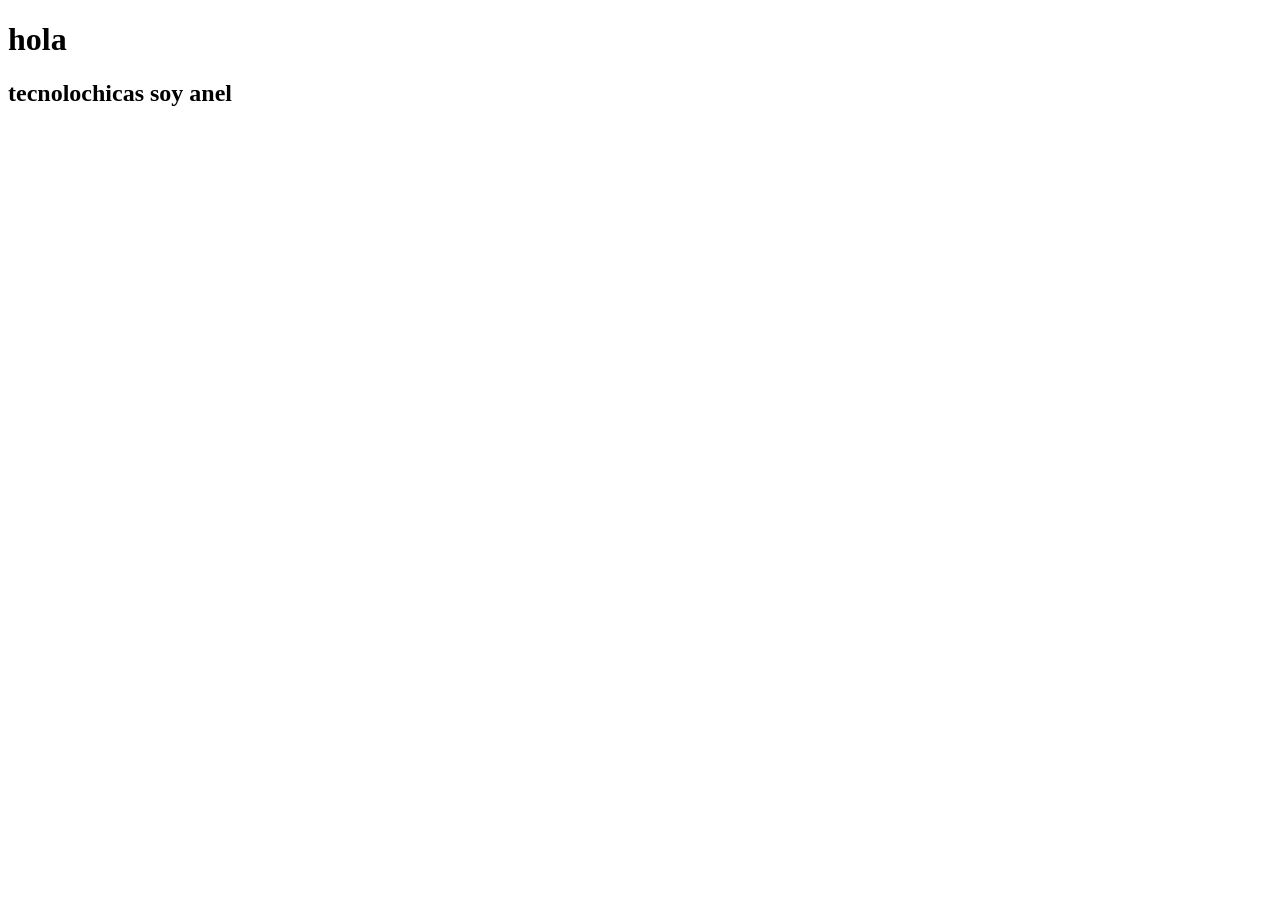
<file: app.html>
<!DOCTYPE html>
<html lang="en">
<head>
    <meta charset="UTF-8">
    <meta name="viewport" content="width=device-width, initial-scale=1.0">
    <title>Document</title>
</head>
<body>
    <div id="datos">
    </div>
   


  <script src="app.js"></script>
</body>
</html>
</file>
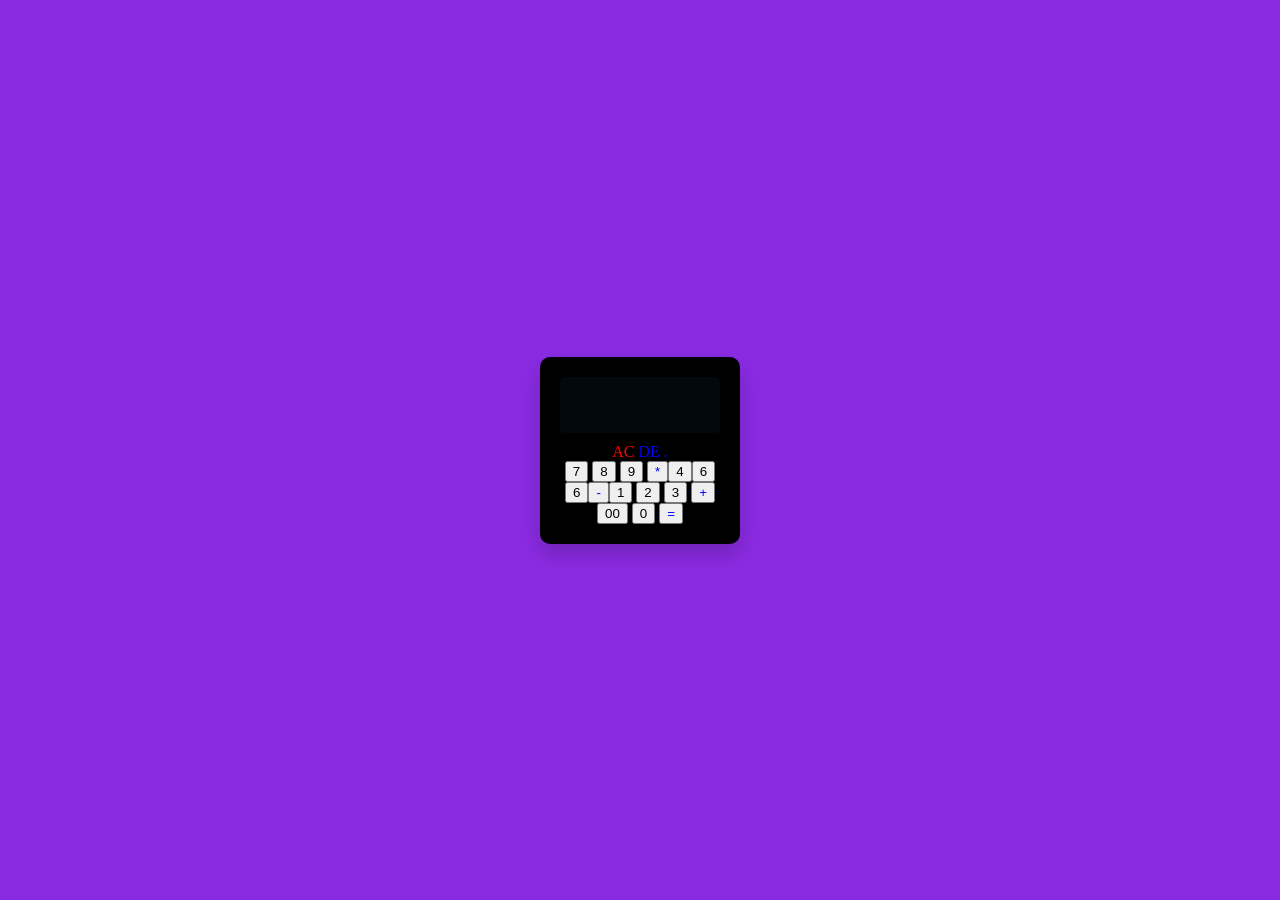
<file: calculadora.html>
<!DOCTYPE html>
<html lang="en">
<head>
    <meta charset="UTF-8">
    <meta name="viewport" content="width=.container, initial-scale=1.0">
    <link rel="stylesheet" href="calculadora.css">
    <title>Document</title>
</head>
<body>
    <div class="calculadora">
        <input type="text" id="display" disabled>
        
        <br>
        <buton id="ac" class="operador">AC</buton>
        <buton id="de" class="operador">DE</buton>
        <buton id="." class="operador">.</buton>
        <buton id="/" class="operador"></buton>
        <br>
        <button id="7">7</button>
        <button id="8">8</button>
        <button id="9">9</button>
        <button id="*" class="operador">*</buton>
        <br>
        <button id="4">4</buton>
        <button id="5">6</buton>
        <button id="6">6</buton>
        <button id="-" class="operador">-</buton>
        <br>
        <button id="1">1</button>
        <button id="2">2</button>
        <button id="3">3</button>
        <button id="+" class="operador">+</button>
        <br>
        <button id="00">00</button>
        <button id="0">0</button>
        <button id="=" class="operador equal">=</button>


    </div>

    <script src="calc.js"></script>
</body>
</html>
</file>
<file: calculadora.css>
body{
    text-align: center;
    margin: 0;
    background-color: blueviolet;
    display: flex;
    align-items: center;
    justify-content: center;
    height: 100vh;
}
.calculadora{
    max-width: 160px;
    background-color: black;
    border-radius: 10px;
    color: beige;
    padding: 20px;
    box-shadow: 0 10px 20px rgba(0, 0, 0, 0.19);
  
}
#display{
    width: 100%;
    height: 56px;
    font-size: 20px;
    text-align: right;
    margin-bottom: 10px;
    padding: 20px;
    border-radius: 5px;
    color: beige;
    background-color: rgba(13, 27 , 42, 0.3);
    border: none;
    box-sizing: border-box;
}
.operador{
    color:blue;
}
#ac{
    color: red;
}
.equal{
    width: calc(50% - 10);
}
</file>
